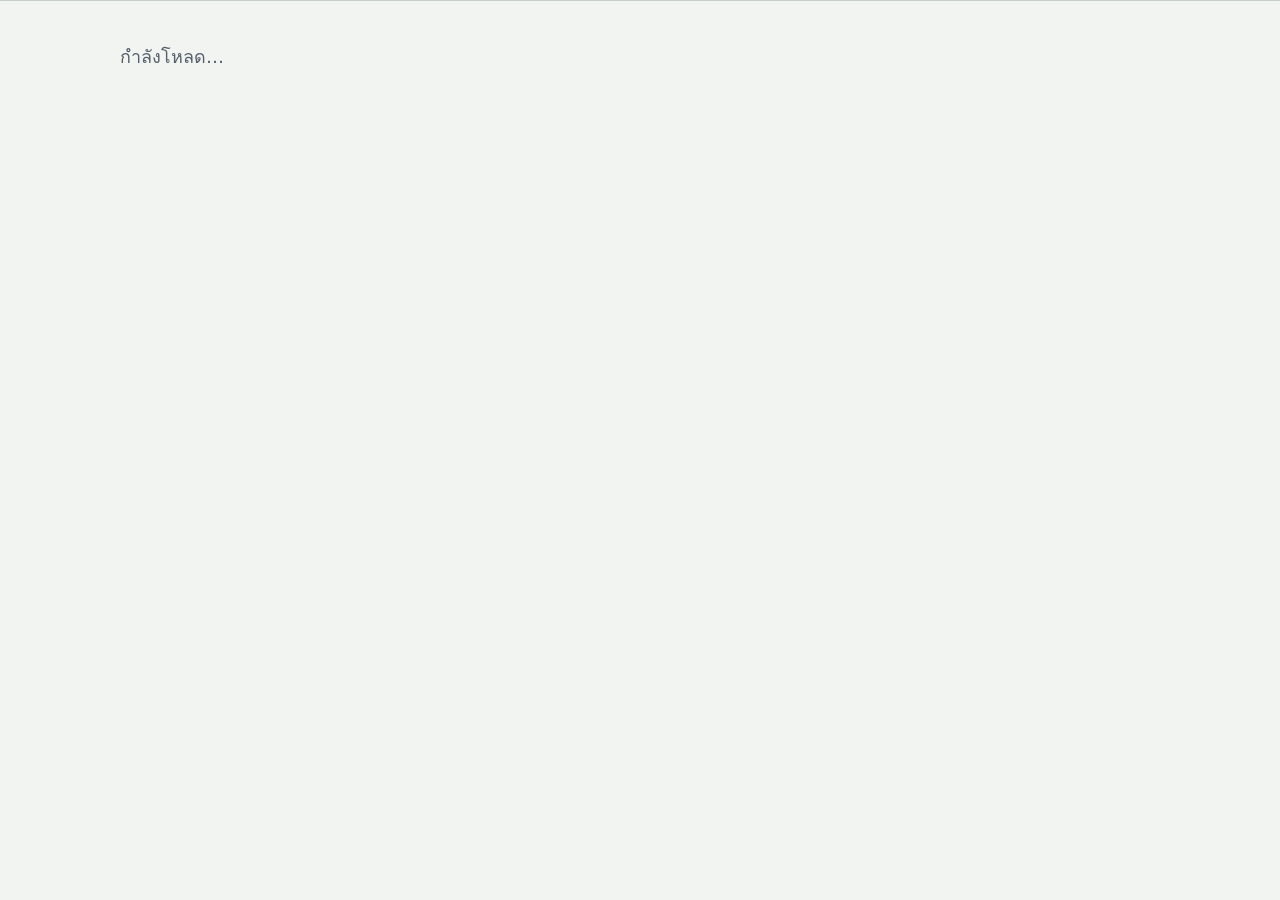
<file: index.html>
<!DOCTYPE html>
<html lang="th"><head><meta charset="utf-8"><meta name="viewport" content="width=device-width, initial-scale=1">
<title>ชมรมยิงปืน วว.</title>
<meta http-equiv="refresh" content="0; url=formal/index.html">
<link rel="canonical" href="formal/index.html"></head>
<body><p><a href="formal/index.html">เข้าสู่เว็บไซต์ชมรมยิงปืน วว.</a></p></body></html>
</file>
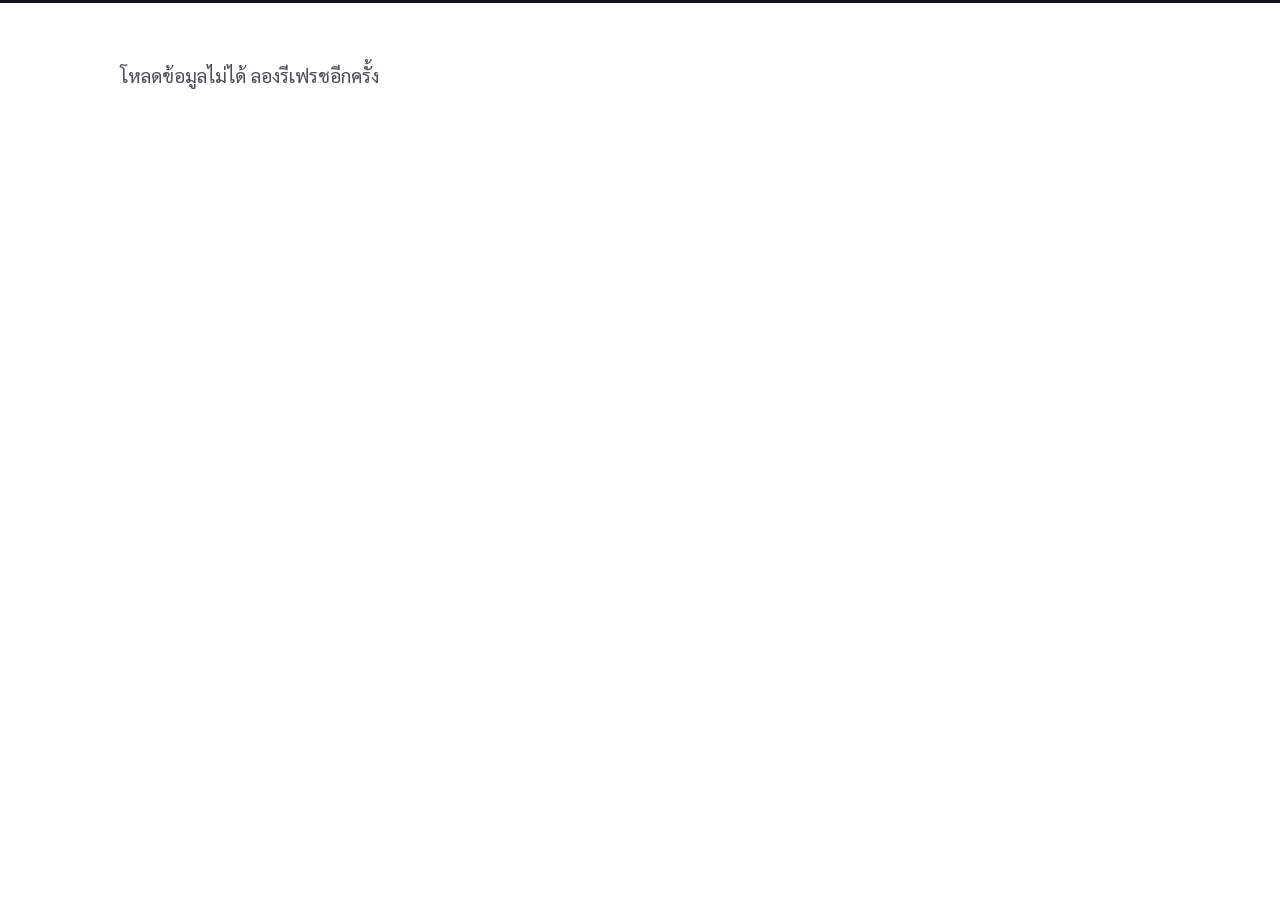
<file: casual/index.html>
<!DOCTYPE html>
<html lang="th">
<head>
<meta charset="utf-8">
<meta name="viewport" content="width=device-width, initial-scale=1">
<title>ชมรมยิงปืน วว.</title>
<meta name="description" content="ชมรมยิงปืน วว. เปิดรับสมาชิกใหม่ ทดลองยิงฟรี มีผู้สอนดูแลใกล้ชิด">
<link rel="preconnect" href="https://fonts.googleapis.com">
<link rel="preconnect" href="https://fonts.gstatic.com" crossorigin>
<link href="https://fonts.googleapis.com/css2?family=Prompt:wght@600;700&family=Sarabun:wght@400;600;700&display=swap" rel="stylesheet">
<link rel="stylesheet" href="../shared/base.css">
<link rel="stylesheet" href="theme.css">
</head>
<body data-page="index">
<header class="site-header" id="site-header"></header>
<main id="app"><div class="wrap"><p class="empty" style="padding:40px 0">กำลังโหลด…</p></div></main>
<footer class="site-footer" id="site-footer"></footer>
<script src="../shared/config.js"></script>
<script src="../shared/demo.js"></script>
<script src="../shared/core.js"></script>
<script src="strings.js"></script>
<script src="../shared/pages.js"></script>
<script>CLUB.start(window.CLUB_STRINGS);</script>
</body>
</html>
</file>
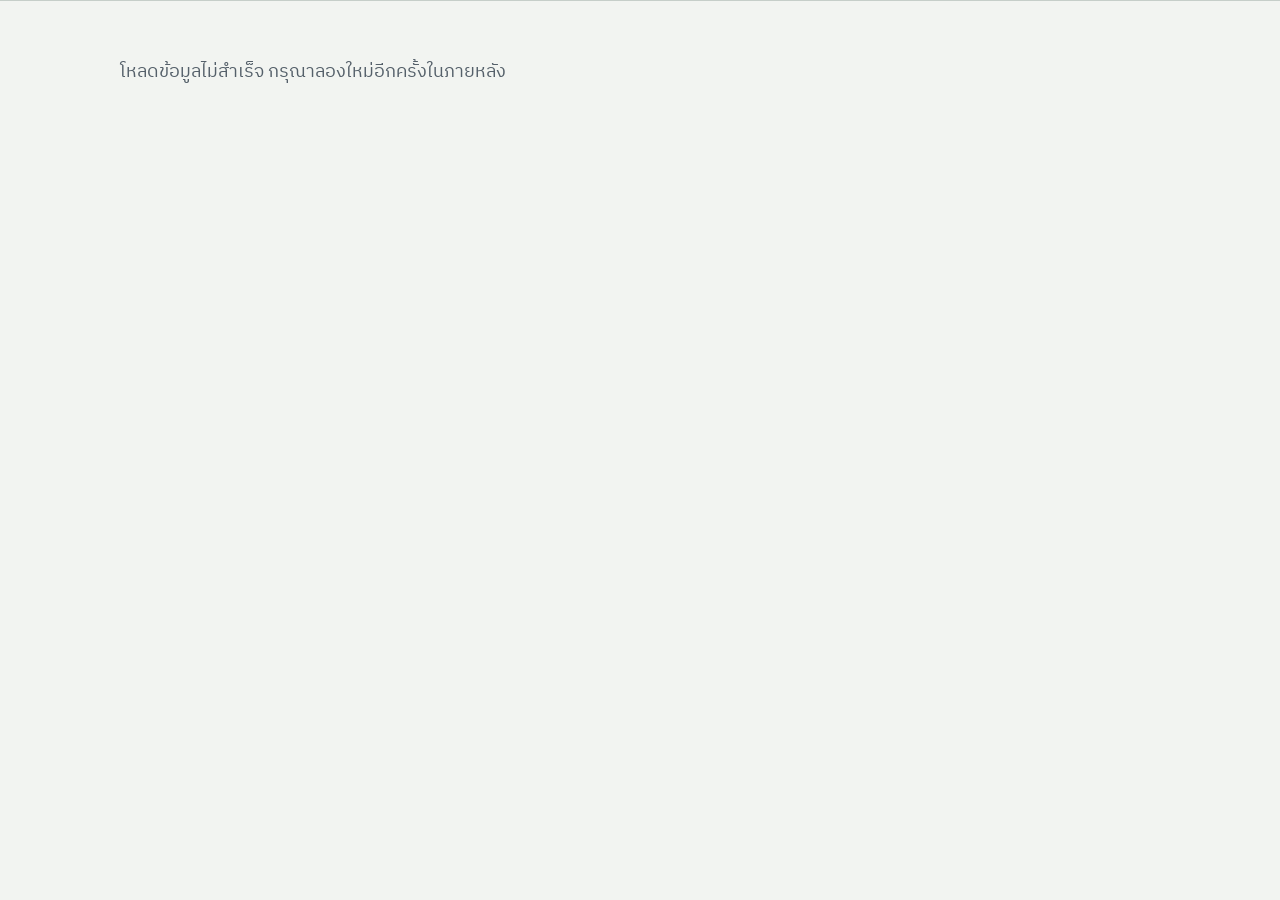
<file: formal/index.html>
<!DOCTYPE html>
<html lang="th">
<head>
<meta charset="utf-8">
<meta name="viewport" content="width=device-width, initial-scale=1">
<title>ชมรมยิงปืน วว.</title>
<meta name="description" content="ชมรมยิงปืน วว. เปิดรับสมาชิกใหม่ ทดลองยิงฟรี มีผู้สอนดูแลใกล้ชิด">
<link rel="preconnect" href="https://fonts.googleapis.com">
<link rel="preconnect" href="https://fonts.gstatic.com" crossorigin>
<link href="https://fonts.googleapis.com/css2?family=IBM+Plex+Sans+Thai:wght@400;500;600&family=Noto+Serif+Thai:wght@600;700&display=swap" rel="stylesheet">
<link rel="stylesheet" href="../shared/base.css">
<link rel="stylesheet" href="theme.css">
</head>
<body data-page="index">
<header class="site-header" id="site-header"></header>
<main id="app"><div class="wrap"><p class="empty" style="padding:40px 0">กำลังโหลด…</p></div></main>
<footer class="site-footer" id="site-footer"></footer>
<script src="../shared/config.js"></script>
<script src="../shared/demo.js"></script>
<script src="../shared/core.js"></script>
<script src="strings.js"></script>
<script src="../shared/pages.js"></script>
<script>CLUB.start(window.CLUB_STRINGS);</script>
</body>
</html>
</file>
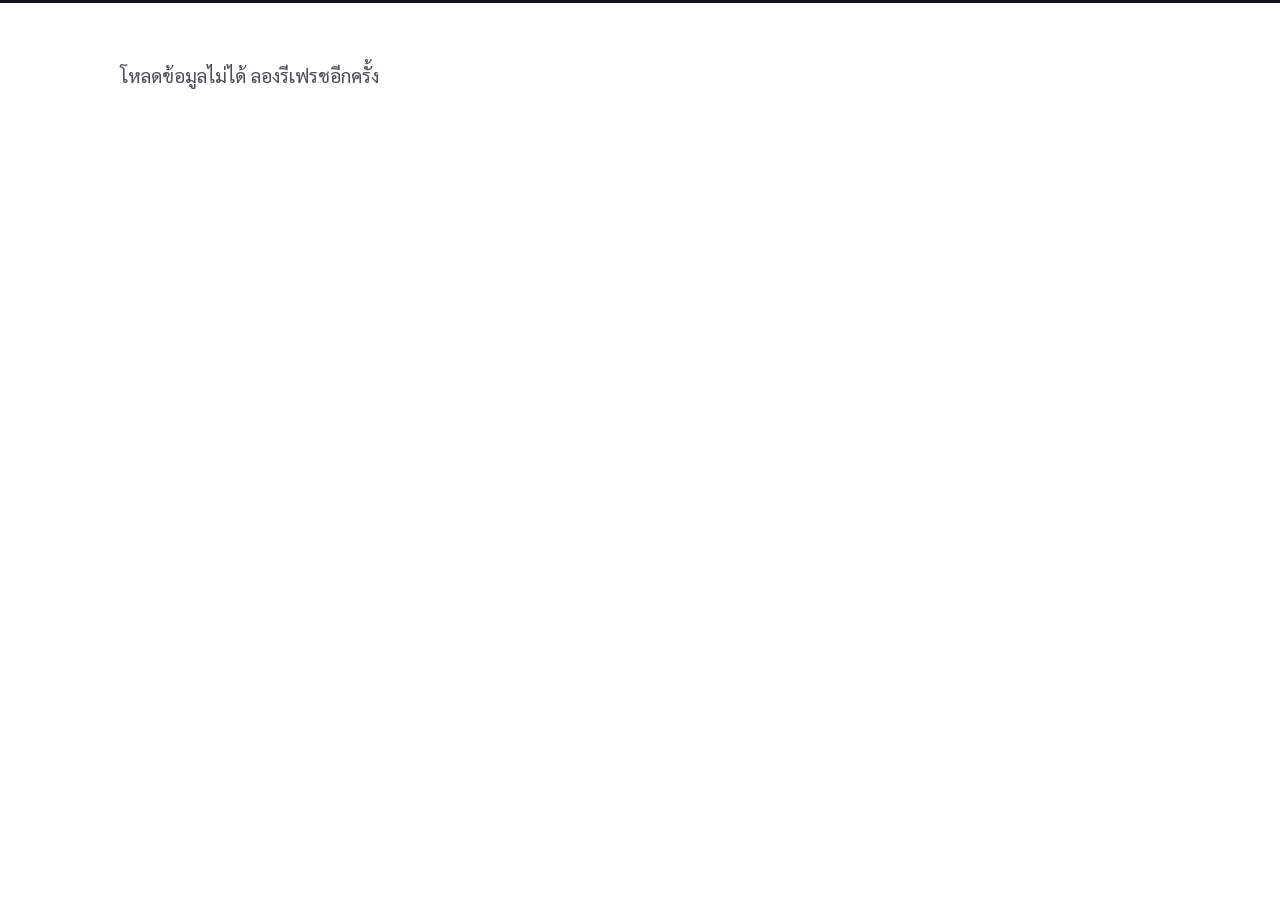
<file: casual/members.html>
<!DOCTYPE html>
<html lang="th">
<head>
<meta charset="utf-8">
<meta name="viewport" content="width=device-width, initial-scale=1">
<title>ชมรมยิงปืน วว.</title>
<meta name="description" content="ชมรมยิงปืน วว. เปิดรับสมาชิกใหม่ ทดลองยิงฟรี มีผู้สอนดูแลใกล้ชิด">
<link rel="preconnect" href="https://fonts.googleapis.com">
<link rel="preconnect" href="https://fonts.gstatic.com" crossorigin>
<link href="https://fonts.googleapis.com/css2?family=Prompt:wght@600;700&family=Sarabun:wght@400;600;700&display=swap" rel="stylesheet">
<link rel="stylesheet" href="../shared/base.css">
<link rel="stylesheet" href="theme.css">
</head>
<body data-page="members">
<header class="site-header" id="site-header"></header>
<main id="app"><div class="wrap"><p class="empty" style="padding:40px 0">กำลังโหลด…</p></div></main>
<footer class="site-footer" id="site-footer"></footer>
<script src="../shared/config.js"></script>
<script src="../shared/demo.js"></script>
<script src="../shared/core.js"></script>
<script src="strings.js"></script>
<script src="../shared/pages.js"></script>
<script>CLUB.start(window.CLUB_STRINGS);</script>
</body>
</html>
</file>
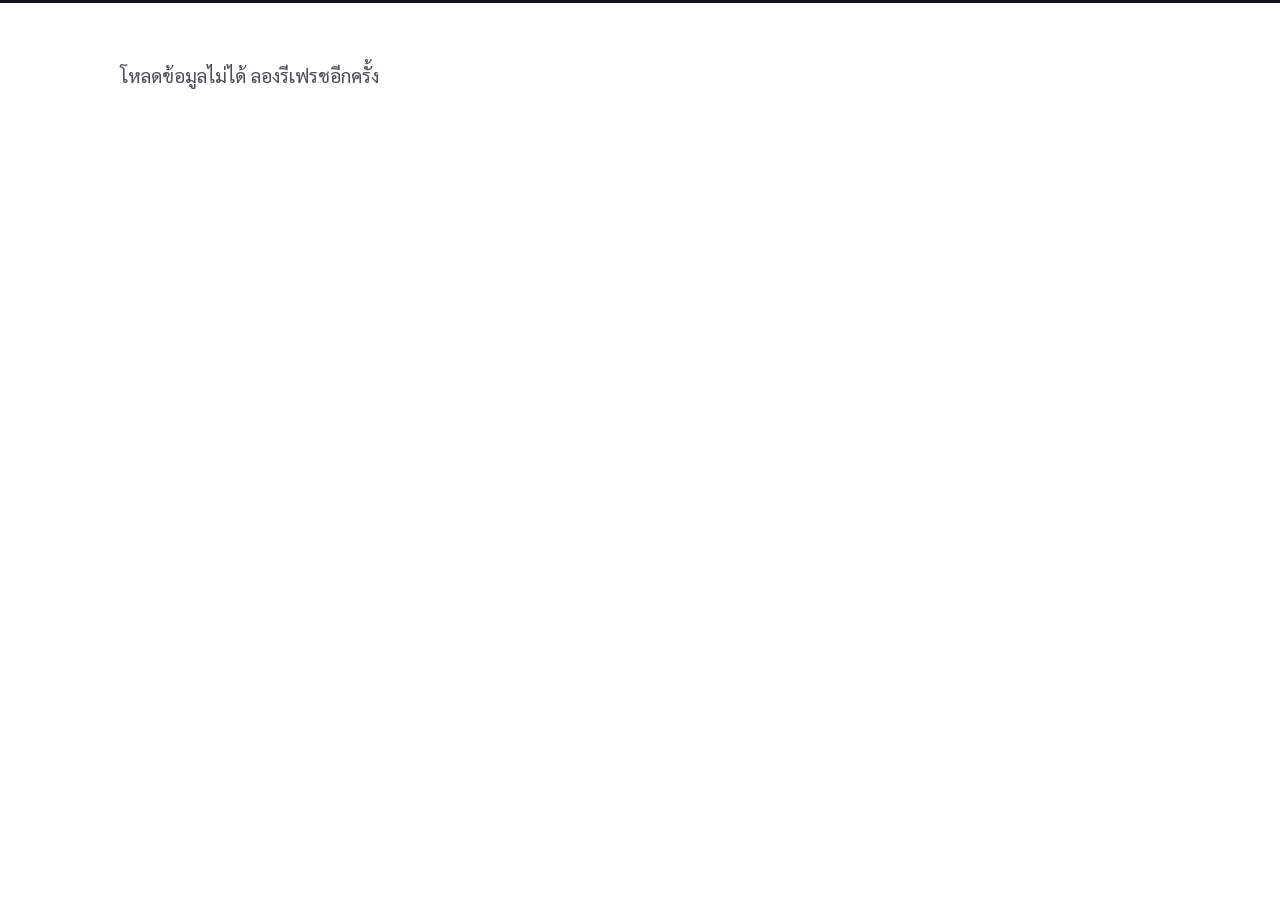
<file: casual/results.html>
<!DOCTYPE html>
<html lang="th">
<head>
<meta charset="utf-8">
<meta name="viewport" content="width=device-width, initial-scale=1">
<title>ชมรมยิงปืน วว.</title>
<meta name="description" content="ชมรมยิงปืน วว. เปิดรับสมาชิกใหม่ ทดลองยิงฟรี มีผู้สอนดูแลใกล้ชิด">
<link rel="preconnect" href="https://fonts.googleapis.com">
<link rel="preconnect" href="https://fonts.gstatic.com" crossorigin>
<link href="https://fonts.googleapis.com/css2?family=Prompt:wght@600;700&family=Sarabun:wght@400;600;700&display=swap" rel="stylesheet">
<link rel="stylesheet" href="../shared/base.css">
<link rel="stylesheet" href="theme.css">
</head>
<body data-page="results">
<header class="site-header" id="site-header"></header>
<main id="app"><div class="wrap"><p class="empty" style="padding:40px 0">กำลังโหลด…</p></div></main>
<footer class="site-footer" id="site-footer"></footer>
<script src="../shared/config.js"></script>
<script src="../shared/demo.js"></script>
<script src="../shared/core.js"></script>
<script src="strings.js"></script>
<script src="../shared/pages.js"></script>
<script>CLUB.start(window.CLUB_STRINGS);</script>
</body>
</html>
</file>
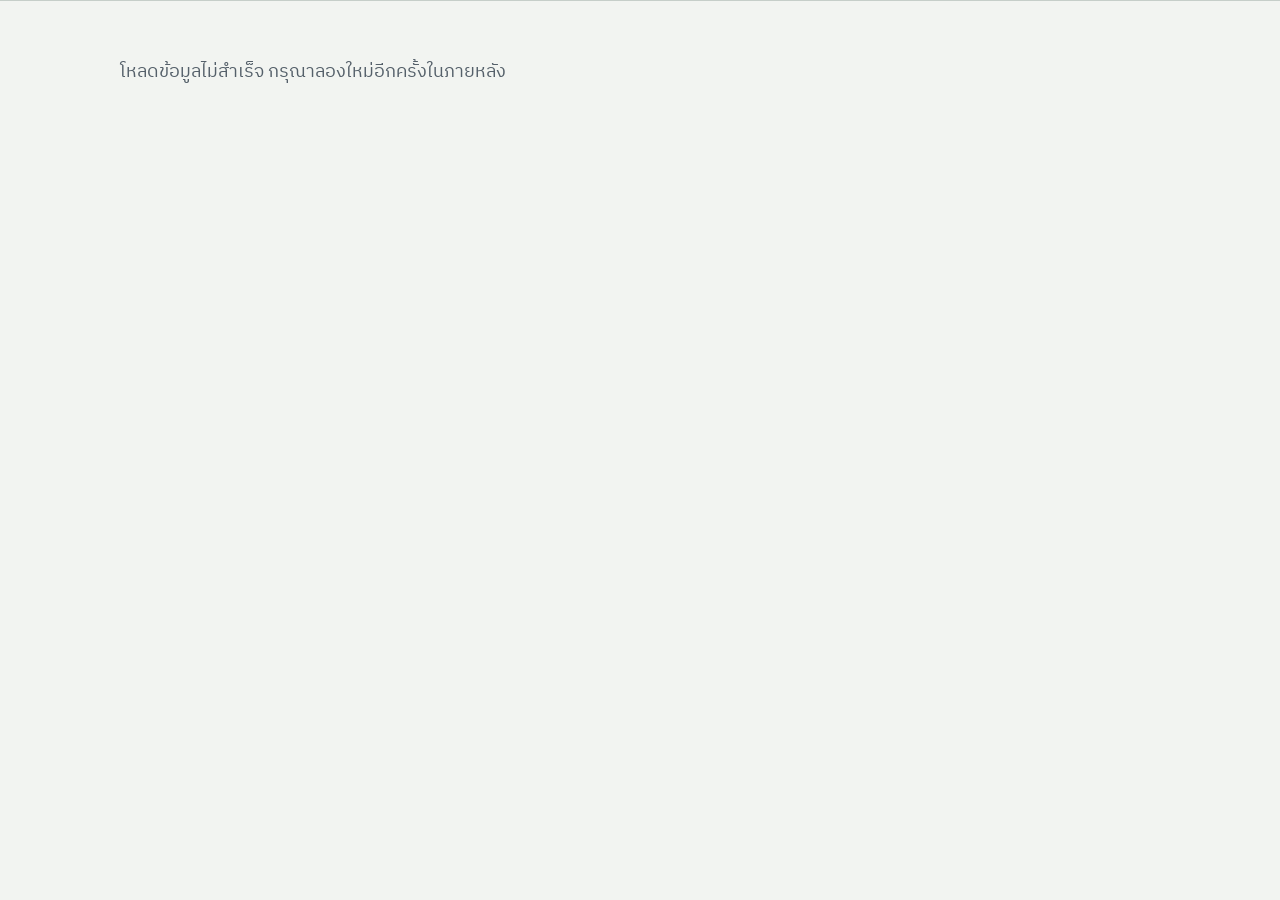
<file: formal/members.html>
<!DOCTYPE html>
<html lang="th">
<head>
<meta charset="utf-8">
<meta name="viewport" content="width=device-width, initial-scale=1">
<title>ชมรมยิงปืน วว.</title>
<meta name="description" content="ชมรมยิงปืน วว. เปิดรับสมาชิกใหม่ ทดลองยิงฟรี มีผู้สอนดูแลใกล้ชิด">
<link rel="preconnect" href="https://fonts.googleapis.com">
<link rel="preconnect" href="https://fonts.gstatic.com" crossorigin>
<link href="https://fonts.googleapis.com/css2?family=IBM+Plex+Sans+Thai:wght@400;500;600&family=Noto+Serif+Thai:wght@600;700&display=swap" rel="stylesheet">
<link rel="stylesheet" href="../shared/base.css">
<link rel="stylesheet" href="theme.css">
</head>
<body data-page="members">
<header class="site-header" id="site-header"></header>
<main id="app"><div class="wrap"><p class="empty" style="padding:40px 0">กำลังโหลด…</p></div></main>
<footer class="site-footer" id="site-footer"></footer>
<script src="../shared/config.js"></script>
<script src="../shared/demo.js"></script>
<script src="../shared/core.js"></script>
<script src="strings.js"></script>
<script src="../shared/pages.js"></script>
<script>CLUB.start(window.CLUB_STRINGS);</script>
</body>
</html>
</file>
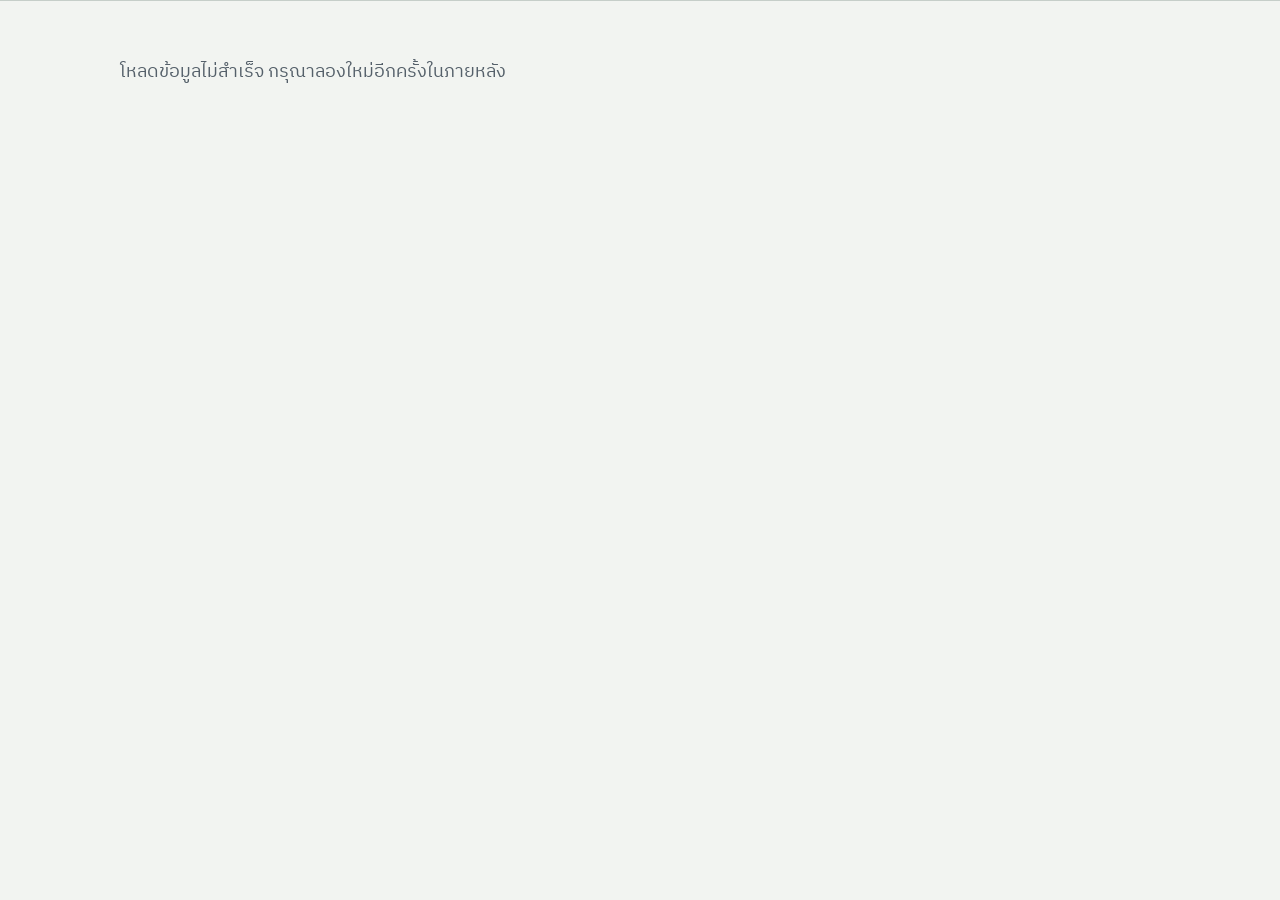
<file: formal/results.html>
<!DOCTYPE html>
<html lang="th">
<head>
<meta charset="utf-8">
<meta name="viewport" content="width=device-width, initial-scale=1">
<title>ชมรมยิงปืน วว.</title>
<meta name="description" content="ชมรมยิงปืน วว. เปิดรับสมาชิกใหม่ ทดลองยิงฟรี มีผู้สอนดูแลใกล้ชิด">
<link rel="preconnect" href="https://fonts.googleapis.com">
<link rel="preconnect" href="https://fonts.gstatic.com" crossorigin>
<link href="https://fonts.googleapis.com/css2?family=IBM+Plex+Sans+Thai:wght@400;500;600&family=Noto+Serif+Thai:wght@600;700&display=swap" rel="stylesheet">
<link rel="stylesheet" href="../shared/base.css">
<link rel="stylesheet" href="theme.css">
</head>
<body data-page="results">
<header class="site-header" id="site-header"></header>
<main id="app"><div class="wrap"><p class="empty" style="padding:40px 0">กำลังโหลด…</p></div></main>
<footer class="site-footer" id="site-footer"></footer>
<script src="../shared/config.js"></script>
<script src="../shared/demo.js"></script>
<script src="../shared/core.js"></script>
<script src="strings.js"></script>
<script src="../shared/pages.js"></script>
<script>CLUB.start(window.CLUB_STRINGS);</script>
</body>
</html>
</file>
<file: shared/base.css>
/* โครงร่างร่วมของทั้ง 2 เว็บ — สีและตัวอักษรกำหนดใน theme.css ของแต่ละเว็บ */
*, *::before, *::after { box-sizing: border-box; }
html { -webkit-text-size-adjust: 100%; scroll-behavior: smooth; }
body {
  margin: 0; background: var(--bg); color: var(--ink);
  font-family: var(--font-body); font-size: 18px; line-height: 1.75;
}
img { max-width: 100%; display: block; }
a { color: inherit; }
h1, h2, h3 { font-family: var(--font-head); line-height: 1.35; margin: 0 0 .5em; }
h1 { font-size: clamp(2rem, 5vw, 3.2rem); }
h2 { font-size: clamp(1.5rem, 3vw, 2rem); }
h3 { font-size: 1.15rem; }
p { margin: 0 0 1em; }
.wrap { width: 100%; max-width: 1080px; margin: 0 auto; padding: 0 20px; }
.narrow > * { max-width: 760px; }
.sr { position: absolute; width: 1px; height: 1px; overflow: hidden; clip: rect(0 0 0 0); white-space: nowrap; }
:focus-visible { outline: 3px solid var(--mark); outline-offset: 3px; }
.block { padding: 56px 0; }
.empty { color: var(--muted); }

/* หัวเว็บ */
.site-header { position: sticky; top: 0; z-index: 20; background: var(--header-bg); border-bottom: 1px solid var(--line); }
.bar { display: flex; align-items: center; justify-content: space-between; gap: 16px; padding-top: 10px; padding-bottom: 10px; flex-wrap: wrap; }
.brand { display: flex; align-items: center; gap: 12px; text-decoration: none; font-family: var(--font-head); font-weight: 700; font-size: 1.15rem; }
.brand-logo { height: 40px; width: auto; }
.nav { display: flex; gap: 4px; flex-wrap: wrap; }
.nav a { text-decoration: none; padding: 6px 12px; border-bottom: 3px solid transparent; font-size: .95rem; }
.nav a:hover { border-bottom-color: var(--line); }
.nav a[aria-current="page"] { border-bottom-color: var(--mark); font-weight: 600; }

/* ป้ายคาด */
.banner { background: var(--mark); color: var(--mark-ink); }
.banner-in { display: flex; align-items: center; gap: 14px; padding-top: 10px; padding-bottom: 10px; font-weight: 600; }
.banner-img { height: 44px; width: auto; border-radius: 4px; }

/* ปุ่ม */
.btn { display: inline-block; padding: 12px 24px; text-decoration: none; font-weight: 600; border: 2px solid var(--accent); border-radius: var(--radius); }
.btn-primary { background: var(--accent); color: var(--accent-ink); }
.btn-primary:hover { filter: brightness(1.12); }
.btn-quiet { background: transparent; color: var(--accent); }
.btn-quiet:hover { background: var(--tint); }

/* หน้าแรก: hero */
.hero-in { display: grid; grid-template-columns: 1.1fr .9fr; gap: 40px; align-items: center; padding-top: 48px; padding-bottom: 48px; }
.hero-slogan { font-family: var(--font-head); font-size: 1.35rem; margin-bottom: .6em; }
.hero-meta { color: var(--muted); }
.hero-lead { max-width: 34em; }
.hero-cta { display: flex; gap: 12px; flex-wrap: wrap; margin-top: 24px; }
.target { width: 100%; height: auto; max-width: 460px; margin-left: auto; }
.tg-ring { fill: var(--target-paper); stroke: var(--target-ink); stroke-width: 1.2; }
.tg-dark { fill: var(--target-ink); stroke: var(--target-paper); stroke-width: .8; }
.tg-ten { fill: none; stroke: var(--target-paper); stroke-width: 1; }
.tg-num { font: 600 11px var(--font-body); fill: var(--target-ink); text-anchor: middle; }
.tg-num-on-dark { fill: var(--target-paper); }
.tg-hole { fill: var(--bg); stroke: var(--mark); stroke-width: 2; }

.block-tint { background: var(--tint); }

/* สวัสดิการ */
.perks { display: grid; grid-template-columns: repeat(3, 1fr); gap: 0 32px; margin-top: 28px; }
.perk { padding: 20px 0; border-top: 1px solid var(--line); }
.perk-main { grid-column: 1 / -1; display: grid; grid-template-columns: auto 1fr; gap: 32px; align-items: center; border-top: 3px solid var(--ink); }
.perk-big { font-family: var(--font-head); font-size: 1.4rem; margin: 0; color: var(--ink); white-space: nowrap; }
.perk-big span { font-size: clamp(4rem, 12vw, 6.5rem); line-height: 1; color: var(--mark); font-weight: 700; margin-right: .12em; }
.perk-fact { font-weight: 600; color: var(--accent); }
.venue { margin-top: 24px; color: var(--muted); }

/* การ์ดเร็ว ๆ นี้ (รูปใหญ่เต็มความกว้าง + ริบบิ้นเฉียง) */
.perk-feature { grid-column: 1 / -1; display: block; padding: 0; border-top: 3px solid var(--ink); margin-top: 8px; }
.feature-media { position: relative; overflow: hidden; aspect-ratio: 16 / 9; max-height: 620px; width: 100%; background: var(--tint); border-radius: var(--radius); }
.feature-media > img { position: absolute; inset: 0; width: 100%; height: 100%; object-fit: cover; }
.feature-ph { height: 100%; display: grid; place-items: center; opacity: .35; padding: 24px; }
.feature-ph .target { max-width: 340px; margin: 0; transform: none; filter: none; }
/* มีรูปจริง: กรอบหดตามขนาดรูป ไม่ขยายรูปเล็กจนแตก (รูปใหญ่ย่อลงให้พอดีหน้าจอ) */
.feature-media.has-img { width: fit-content; max-width: 100%; aspect-ratio: auto; max-height: none; }
.feature-media.has-img > .feature-ph { display: none; }
.feature-media.has-img > img { position: static; display: block; width: auto; height: auto; max-width: 100%; max-height: 620px; object-fit: contain; }
.feature-text { padding: 18px 0 4px; }
.feature-text h3 { font-size: 1.6rem; margin-bottom: .2em; }
.feature-text p { margin: 0; color: var(--muted); }
.ribbon { position: absolute; top: 38px; left: -68px; width: 280px; padding: 8px 0; text-align: center; transform: rotate(-45deg); background: var(--mark); color: var(--mark-ink); font-size: 1.25rem; font-weight: 700; box-shadow: 0 3px 8px rgba(0, 0, 0, .3); }

/* เข้าร่วม */
.join-phone { font-family: var(--font-head); font-size: clamp(1.6rem, 4vw, 2.3rem); font-weight: 700; margin-bottom: .2em; }
.join-phone a { text-decoration: none; border-bottom: 3px solid var(--mark); }
.join-who { color: var(--muted); }

/* หัวหน้าย่อย */
.page-head { padding-bottom: 24px; }
.page-head p { color: var(--muted); max-width: 40em; }
.search input { width: 100%; max-width: 420px; padding: 12px 16px; font: inherit; border: 2px solid var(--line); background: var(--surface); border-radius: var(--radius); }
.search input:focus { border-color: var(--accent); }
.q-result { margin-top: 8px; min-height: 1.5em; }

/* สมาชิก */
.member-group { padding-top: 24px; padding-bottom: 24px; }
.member-group h2 small { font: 400 .9rem var(--font-body); color: var(--muted); margin-left: .5em; }
.member-grid { list-style: none; margin: 20px 0 0; padding: 0; display: grid; grid-template-columns: repeat(auto-fill, minmax(176px, 1fr)); gap: 28px 20px; }
.member-photo { aspect-ratio: 3 / 4; background: var(--tint); border: 1px solid var(--line); overflow: hidden; display: grid; place-items: center; border-radius: var(--radius); }
.member-photo img { width: 100%; height: 100%; object-fit: cover; }
.ph-empty { font-family: var(--font-head); font-size: 3rem; color: var(--muted); }
.member-name { margin: 10px 0 0; font-weight: 600; line-height: 1.4; }

/* ผู้นำ: แถวใหญ่ รูปชิดซ้าย */
.nm { white-space: nowrap; }
.leader-list { list-style: none; margin: 8px 0 0; padding: 0; }
.leader-row { display: grid; grid-template-columns: 220px minmax(0, 1fr); gap: 36px; align-items: start; padding: 32px 0; border-top: 1px solid var(--line); }
.leader-row:first-child { border-top: 0; }
.leader-text { max-width: 44em; }
.leader-role { margin: 0 0 .2em; font-weight: 600; color: var(--accent); }
.leader-row .member-name { margin: 0 0 .5em; font-family: var(--font-head); font-size: clamp(1.5rem, 3vw, 2rem); line-height: 1.35; }
.leader-tagline { margin: 0 0 .9em; font-size: 1.15rem; font-style: italic; color: var(--ink); }
.leader-tagline::before { content: "\201C"; }
.leader-tagline::after { content: "\201D"; }
.leader-bio { margin: 0; color: var(--muted); }
.member-role { margin: 2px 0 0; font-size: .9rem; color: var(--muted); }

/* ผลแข่ง */
.tabs { display: flex; gap: 6px; flex-wrap: wrap; border-bottom: 1px solid var(--line); margin-bottom: 32px; }
.tab { font: inherit; font-weight: 600; background: none; border: 0; border-bottom: 4px solid transparent; padding: 10px 18px; cursor: pointer; color: var(--muted); }
.tab:hover { color: var(--ink); }
.tab.is-on { color: var(--ink); border-bottom-color: var(--mark); }
.comp { margin-bottom: 44px; }
.comp-meta { color: var(--muted); margin-bottom: .4em; }
.scores { width: 100%; border-collapse: collapse; margin-top: 12px; border-top: 3px solid var(--ink); }
.scores th, .scores td { text-align: left; padding: 10px 12px; border-bottom: 1px solid var(--line); }
.scores th { font-size: .9rem; color: var(--muted); font-weight: 600; }
.scores .num { text-align: right; font-variant-numeric: tabular-nums; }
.scores .rank { font-family: var(--font-head); font-weight: 700; width: 4.5em; }
.gal-h { margin-top: 24px; }
.photo-grid, .video-grid { list-style: none; margin: 16px 0 28px; padding: 0; display: grid; gap: 16px; }
.photo-grid { grid-template-columns: repeat(auto-fill, minmax(220px, 1fr)); }
.video-grid { grid-template-columns: repeat(auto-fill, minmax(300px, 1fr)); }
.photo, .video { position: relative; display: block; width: 100%; padding: 0; border: 0; background: var(--tint); cursor: pointer; overflow: hidden; border-radius: var(--radius); }
.photo { aspect-ratio: 4 / 3; }
.video, .video-frame { aspect-ratio: 16 / 9; }
.photo img, .video img { width: 100%; height: 100%; object-fit: cover; }
.video-frame { width: 100%; border: 0; border-radius: var(--radius); }
.play { position: absolute; inset: 0; margin: auto; width: 64px; height: 64px; border-radius: 50%; background: rgba(0, 0, 0, .65); }
.play::after { content: ""; position: absolute; left: 25px; top: 18px; border-left: 20px solid #fff; border-top: 14px solid transparent; border-bottom: 14px solid transparent; }
.cap { font-size: .9rem; color: var(--muted); margin: 6px 0 0; }

.lightbox { border: 0; padding: 0; background: transparent; max-width: 96vw; max-height: 96vh; color: #fff; overflow: visible; }
.lightbox::backdrop { background: rgba(0, 0, 0, .88); }
.lightbox img { max-width: 92vw; max-height: 82vh; margin: 0 auto; }
.lb-cap { text-align: center; margin: 10px 0 0; }
.lb-close, .lb-nav { position: absolute; background: rgba(0, 0, 0, .55); color: #fff; border: 0; cursor: pointer; font-size: 2rem; line-height: 1; width: 48px; height: 48px; border-radius: 50%; }
.lb-close { top: -8px; right: -8px; }
.lb-nav { top: 40%; }
.lb-prev { left: 6px; }
.lb-next { right: 6px; }

/* ท้ายเว็บ + เมนูสลับความจริงจัง */
.site-footer { background: var(--footer-bg); color: var(--footer-ink); margin-top: 40px; }
.foot { padding-top: 32px; padding-bottom: 32px; display: flex; flex-wrap: wrap; gap: 20px 40px; align-items: center; justify-content: space-between; }
.foot-name { font-family: var(--font-head); font-weight: 700; margin: 0; }
.switcher { display: flex; align-items: center; gap: 12px; flex-wrap: wrap; font-size: .95rem; }
.seg-wrap { display: inline-flex; border: 2px solid var(--footer-ink); border-radius: 999px; overflow: hidden; }
.seg { padding: 6px 20px; text-decoration: none; font-weight: 600; }
.seg:hover { background: rgba(255, 255, 255, .15); }
.seg.is-on { background: var(--footer-ink); color: var(--footer-bg); }
.demo-note { width: 100%; margin: 0; font-size: .85rem; opacity: .75; }

@media (max-width: 760px) {
  body { font-size: 17px; }
  .hero-in { grid-template-columns: 1fr; }
  .hero-art { order: -1; }
  .target { max-width: 280px; margin: 0 auto; }
  .perks { grid-template-columns: 1fr; }
  .perk-main { grid-template-columns: 1fr; gap: 8px; }
  .feature-media { aspect-ratio: 4 / 3; }
  .ribbon { top: 26px; left: -60px; width: 220px; font-size: 1rem; }
  .leader-row { grid-template-columns: 110px minmax(0, 1fr); gap: 16px; padding: 22px 0; }
  .member-grid { grid-template-columns: repeat(2, minmax(0, 1fr)); gap: 24px 14px; }
  .block { padding: 40px 0; }
  .scores th, .scores td { padding: 8px 6px; }
}
@media (prefers-reduced-motion: reduce) { html { scroll-behavior: auto; } }
</file>
<file: casual/theme.css>
/* ธีมแบบกันเอง: เหลืองสติกเกอร์เป้ายิง หมึกเข้ม ส้มสะท้อนแสง ขอบหนา เงาแข็ง */
:root {
  --bg: #ffffff;
  --surface: #ffffff;
  --tint: #fff1a8;
  --ink: #14141f;
  --muted: #4d4d5c;
  --line: #14141f;
  --accent: #14141f;
  --accent-ink: #ffd91a;
  --mark: #ff4b1f;
  --mark-ink: #14141f;
  --header-bg: #ffd91a;
  --footer-bg: #14141f;
  --footer-ink: #ffd91a;
  --target-paper: #ffffff;
  --target-ink: #14141f;
  --radius: 16px;
  --font-head: 'Prompt', 'Noto Sans Thai', system-ui, sans-serif;
  --font-body: 'Sarabun', 'Noto Sans Thai', system-ui, sans-serif;
  --pop: 4px 4px 0 var(--ink);
}
body { font-size: 19px; }
h1, h2, h3 { font-weight: 700; }
.site-header { border-bottom: 3px solid var(--ink); }
.nav a:hover { border-bottom-color: var(--ink); }
.nav a[aria-current="page"] { border-bottom-width: 0; background: var(--bg); border-radius: 999px; padding: 6px 16px; box-shadow: 0 0 0 2px var(--ink); }
.banner { border-bottom: 3px solid var(--ink); }

.btn { border: 3px solid var(--ink); box-shadow: var(--pop); transition: transform .12s, box-shadow .12s; }
.btn:hover { transform: translate(2px, 2px); box-shadow: 2px 2px 0 var(--ink); filter: none; }
.btn-quiet { background: #fff; color: var(--ink); }
.btn-quiet:hover { background: var(--tint); }

.hero { background: var(--header-bg); border-bottom: 3px solid var(--ink); }
.hero-slogan { display: inline-block; background: var(--ink); color: var(--accent-ink); padding: 2px 16px; border-radius: 999px; font-size: 1.2rem; transform: rotate(-1.5deg); }
.hero-meta { color: var(--ink); }
.target { transform: rotate(7deg); filter: drop-shadow(8px 8px 0 var(--ink)); }
.tg-ring { stroke-width: 2; }
.tg-hole { fill: #ffd91a; stroke: var(--mark); stroke-width: 2.5; }

.block-tint { background: var(--tint); border-top: 3px solid var(--ink); border-bottom: 3px solid var(--ink); }
.perks { gap: 24px; }
.perk { background: #fff; border: 3px solid var(--ink); border-radius: var(--radius); padding: 20px 22px; box-shadow: var(--pop); }
.perk h3 { margin-bottom: .3em; }
.perk-main { background: var(--mark); border-top: 3px solid var(--ink); box-shadow: 6px 6px 0 var(--ink); }
.perk-big span { color: var(--ink); }
.perk-fact { color: var(--ink); background: var(--tint); display: inline-block; padding: 0 10px; border-radius: 8px; }
.join { background: var(--header-bg); border-top: 3px solid var(--ink); margin-bottom: -40px; padding-bottom: 96px; }
.join-phone a { border-bottom: 4px solid var(--ink); }
.join-who { color: var(--ink); }

.search input { border: 3px solid var(--ink); border-radius: 999px; padding: 12px 22px; box-shadow: var(--pop); }
.search input:focus { border-color: var(--ink); outline: 3px solid var(--mark); }
.member-photo { border: 3px solid var(--ink); box-shadow: var(--pop); background: var(--tint); }
.member:nth-child(odd) .member-photo { transform: rotate(-1.5deg); }
.member:nth-child(even) .member-photo { transform: rotate(1.5deg); }
.member-name { margin-top: 14px; }
.ph-empty { color: var(--ink); }

.tabs { border-bottom: 0; gap: 10px; }
.tab { border: 3px solid var(--ink); border-radius: 999px; background: #fff; color: var(--ink); padding: 6px 22px; }
.tab:hover { background: var(--tint); }
.tab.is-on { background: var(--ink); color: var(--accent-ink); border-bottom-color: var(--ink); }
.comp { background: #fff; border: 3px solid var(--ink); border-radius: var(--radius); padding: 22px; box-shadow: var(--pop); }
.scores { border-top: 0; border: 3px solid var(--ink); border-collapse: separate; border-spacing: 0; border-radius: 12px; overflow: hidden; }
.scores th { background: var(--tint); color: var(--ink); }
.scores th, .scores td { border-bottom: 2px solid var(--ink); }
.scores tr:last-child td { border-bottom: 0; }
.scores .rank { color: var(--mark); font-size: 1.3rem; -webkit-text-stroke: .5px var(--ink); }
.photo, .video, .video-frame { border: 3px solid var(--ink); box-shadow: var(--pop); }
.play { background: var(--mark); border: 3px solid var(--ink); }
.play::after { border-left-color: var(--ink); left: 26px; }
.perk-feature { padding: 14px; }
.feature-media { border: 3px solid var(--ink); }
.feature-text { padding: 16px 8px 6px; }
</file>
<file: formal/theme.css>
/* ธีมแบบเป็นทางการ: กระดาษเป้าสีเย็น หมึกน้ำเงินเข้ม เขียวสนามยิง และทองเหลืองเฉพาะจุดสำคัญ */
:root {
  --bg: #f2f4f1;
  --surface: #ffffff;
  --tint: #e5ebe6;
  --ink: #121a21;
  --muted: #55606a;
  --line: #c6cec9;
  --accent: #24493d;
  --accent-ink: #ffffff;
  --mark: #b08d2f;
  --mark-ink: #121a21;
  --header-bg: #f9faf8;
  --footer-bg: #121a21;
  --footer-ink: #f2f4f1;
  --target-paper: #f2f4f1;
  --target-ink: #121a21;
  --radius: 2px;
  --font-head: 'Noto Serif Thai', 'Noto Serif', Georgia, serif;
  --font-body: 'IBM Plex Sans Thai', 'Sarabun', system-ui, 'Segoe UI', sans-serif;
}
h1, h2 { font-weight: 700; letter-spacing: -.005em; }
.hero { border-bottom: 1px solid var(--line); }
.hero-slogan { color: var(--accent); }
h2 { padding-bottom: .35em; border-bottom: 1px solid var(--line); max-width: 760px; }
.member-group h2, .page-head h1 + p { border: 0; }
.block-tint h2 { border-bottom-color: var(--ink); }
</file>
